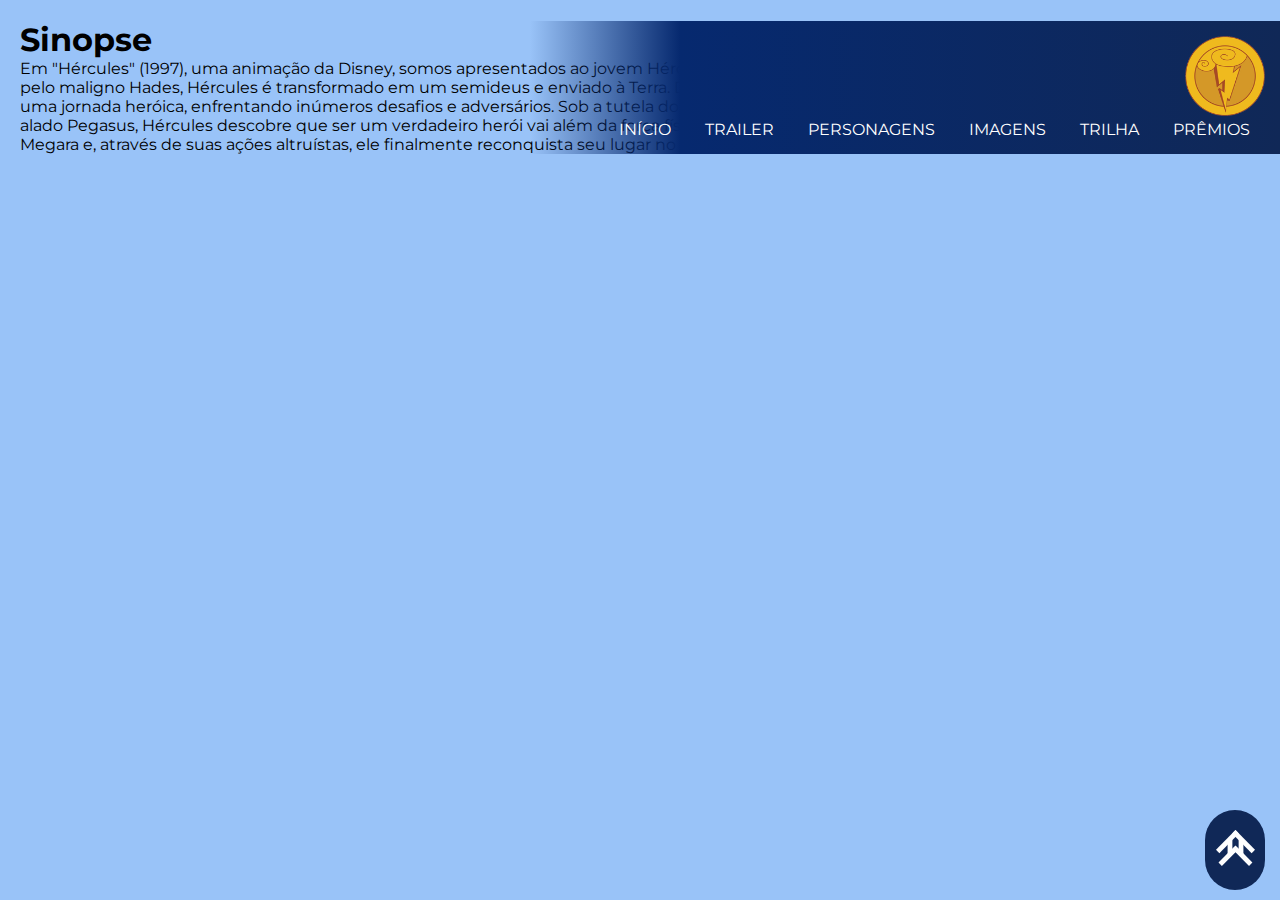
<file: index copy.html>
<!DOCTYPE html>
<html lang="PT-BR">

<head>
    <meta charset="UTF-8">
    <meta name="viewport" content="width=device-width, initial-scale=1.0">
    <title>Hércules</title>
    <link rel="stylesheet" href="assets/css/index.css">
    <link rel="shortcut icon" href="assets/images/moeda-ico.ico" type="image/x-icon">
</head>

<body>

    <header>
        <div id="topo">
            <a href="#">
                <img src="assets/images/chevron-double-up-white.svg" alt="">
            </a>
        </div>

        <div class="header">

            <nav class="navbar">
                <div class="coin-container">
                    <picture>
                        <img id="coin" src="assets/images/coin.png" alt="">
                    </picture>
                </div>
                <div class="menu">
                    <a href="#">Início</a>
                    <a href="#trailer">Trailer</a>
                    <a href="#personagens">Personagens</a>
                    <a href="#imagens">Imagens</a>
                    <a href="#trilha">Trilha</a>
                    <a href="#premios">Prêmios</a>

                </div>
            </nav>

            

            <div class="intro">
                <div class="intro-title">

                </div>
                <div class="intro-content">
                    <h1 id="sinopse">Sinopse</h1>
                    <p>Em "Hércules" (1997), uma animação da Disney, somos apresentados ao jovem Hércules, filho dos
                        deuses
                        Zeus e
                        Hera. Em um complô arquitetado pelo maligno Hades, Hércules é transformado em um semideus e
                        enviado
                        à Terra.
                        Determinado a recuperar seu status divino, Hércules embarca em uma jornada heróica, enfrentando
                        inúmeros
                        desafios e adversários. Sob a tutela do seu dedicado treinador Fil e com a companhia fiel de seu
                        cavalo
                        alado Pegasus, Hércules descobre que ser um verdadeiro herói vai além da força física e dos
                        feitos
                        gloriosos. Sua busca o leva a encontrar o amor em Megara e, através de suas ações altruístas,
                        ele
                        finalmente
                        reconquista seu lugar no Olimpo.</p>
                </div>

                <div class="intro-poster">

                </div>
            </div>
        </div>
    </header>


</body>

</html>
</file>
<file: assets/css/index.css>
@import url(global.css);

body {
    background: var(--bg-color);
    font-family: 'Montserrat';
}

.img-overlay {
    position: absolute;
    top: -300px;
    left: 0;
    width: 100%;
    height: 2400px;
    background: linear-gradient(to bottom, transparent 70%, var(--bg-color) 100%), url(../images/bg-hercules.jpg) no-repeat top center / cover;
    opacity: 1;
    z-index: -1;
}

#topo {
    position: fixed;
    right: 15px;
    bottom: 10px;
    background: var(--primary-color);
    border-radius: 38px;
    padding: 7px;
    height: 80px;
    width: 60px;
    display: flex;
    align-items: center;
    justify-content: center;
}

#topo a img {
    width: 39px;
}

header {
    height: 580px;
}

.header {
    padding: 20px;
    display: grid;
    grid-template-columns: auto 1fr 1fr;
    align-content: center;
    align-items: center;
    gap: 20px;
    position: relative;

}

header a {
    color: var(--text-color);
    text-decoration: none;
    padding: 15px;
    text-transform: uppercase;
}

.navbar {
    position: absolute;
    right: 0;
    text-align: end;
    width: 750px;
    padding: 15px;
    background: var(--nav-bg-color);
}

.navbar a:hover {
    background: var(--tertiary-color);
}

nav {
    justify-self: end;
}

#coin {
    width: 80px;
}

main {
    color: var(--text-color);
}

.content-box {
    width: 100%;
    min-height: 200px;
    padding: 30px;
    margin-bottom: 40px;

}

.content h1 {
    text-transform: uppercase;
    scroll-margin-top: 80px;
}

.left-gradient {
    background: var(--content-left-bg-color);
}

.left-gradient .content h1 {
    text-align: left;
}

.right-gradient {
    background: var(--content-right-bg-color);
}

.right-gradient .content h1 {
    text-align: right;
}

.content {
    padding: 10px 60px;
    text-align: justify;

}

.content h1 {
    text-align: left;
    margin-bottom: 20px;
}

.content h2 {
    margin: 25px 0px;
}

.content p {
    line-height: 1.5;
    margin-bottom: 15px;
}



li {
    list-style: '⚡';
}


.img-movie {
    display: grid;
    grid-template-columns: repeat(3, 1fr);
    grid-template-rows: repeat(2, 1fr);
    grid-column-gap: 15px;
    grid-row-gap: 15px;

}

.img-movie div {
    width: 100%;
    height: 200px;
    border: px solid var(--primary-color);
    border-radius: 15px;
}

#img-1 {
    background: url(../images/img1.jpg);
    background-size: cover;
    background-position: center;
}
#img-2 {
    background: url(../images/img2.jpg);
    background-size: cover;
    background-position: center;
}
#img-3 {
    background: url(../images/img3.jpg);
    background-size: cover;
    background-position: center;
}
#img-4 {
    background: url(../images/img4.jpg);
    background-size: cover;
    background-position: center;
}
#img-5 {
    background: url(../images/img5.jpg);
    background-size: cover;
    background-position: center;
}
#img-6 {
    background: url(../images/img6.png);
    background-size: cover;
    background-position: center;
}

.pers-container {
    display: grid;
    grid-template-columns: 1fr 3fr 20px;
    grid-template-rows: 1fr;
    grid-column-gap: 10px;
    margin-bottom: 30px;
}

#character-1 {
    background: url(../images/character-1.jpg);
    background-size: cover;
    background-position: top;
}
#character-2 {
    background: url(../images/character-2.jpg);
    background-size: cover;
    background-position: top;
}
#character-3 {
    background: url(../images/character-3.jpg);
    background-size: cover;
    background-position: center;
}
#character-4 {
    background: url(../images/character-4.jpg);
    background-size: cover;
    background-position: 0px -30px;
}
#character-5 {
    background: url(../images/character-5.jpg);
    background-size: cover;
    background-position: top;
}

.tracks-container {
    display: grid;
    grid-template-columns: repeat(auto-fill, minmax(400px, 1fr));
    grid-template-rows: repeat(2, 1fr);
    grid-column-gap: 15px;
    grid-row-gap: 15px;
    justify-items: center;
    grid-auto-flow: dense;

}

.audio-container {
    width: 280px;
    margin: 20px 0px;
    text-align: center;
}

audio {
    width: 100%;
}

.awards {
    line-height: 1.3;
}

.awards h2 {
    margin: 10px 0px;
}

.awards ul {
    padding-left: 15px;
}

.awards ul ul {
    padding-left: 15px;
    margin-top: 10px;
}

li {
    margin-bottom: 10px;
}


#footer {
    height: 200px;
    background: black;
}
</file>
